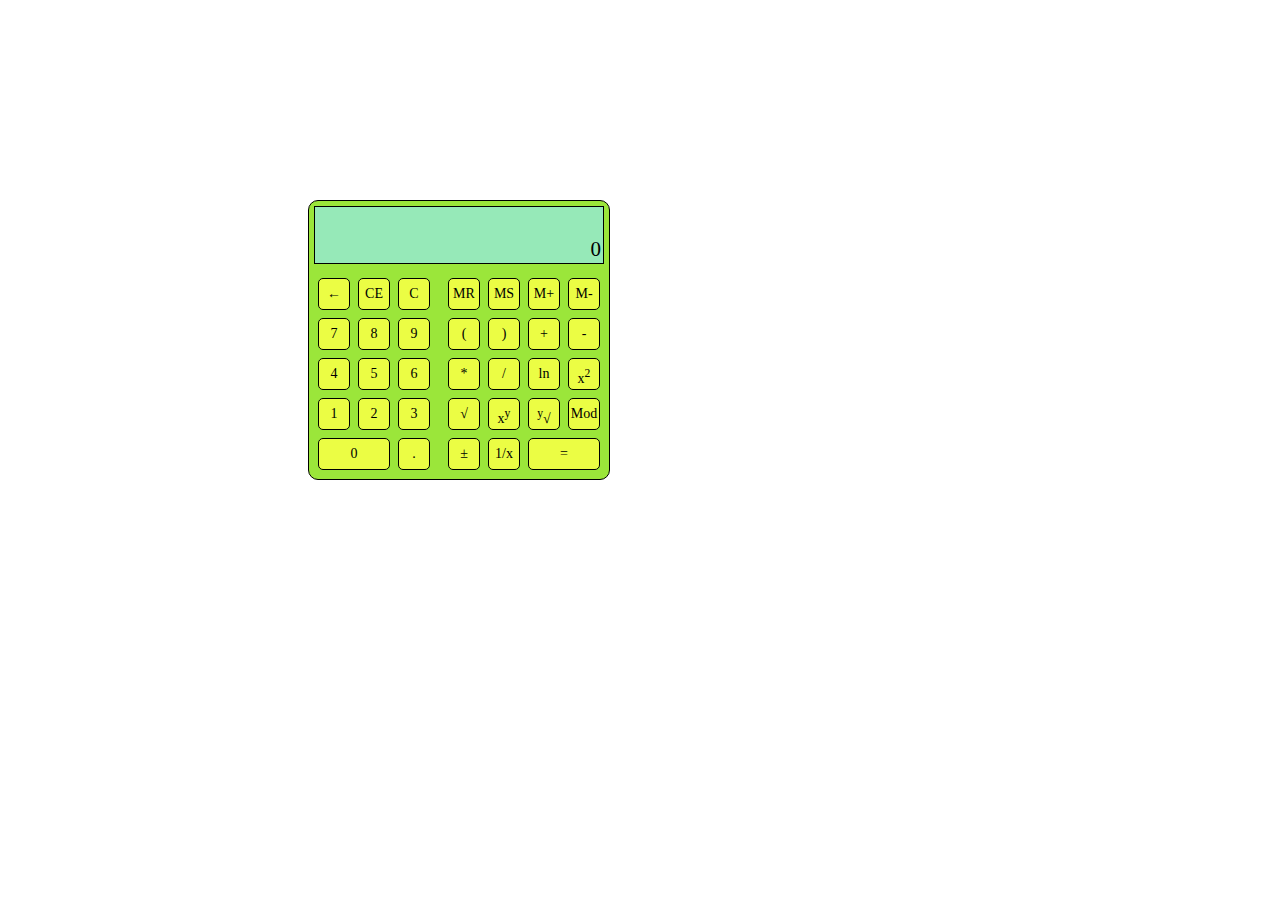
<file: Calculator/solution10/index.html>
<!DOCTYPE html>
<html>

<head>
	<meta http-equiv="Content-Type" content="text/html; charset=UTF-8" />
	<title>OOP Calculator</title>
	<script src="https://ajax.googleapis.com/ajax/libs/jquery/1.7.0/jquery.min.js"></script>
	<script type="text/javascript">

		$(function () {


			var Calculator = (function () {

				var operationData = {
					add: {
						precedence: 1,
						name: 'add',
						operation: function (a, b) { return a + b; },
						output: function (a, b) { return a + ' + ' + b; },
						buttonHTML: '+'
					},
					subtract: {
						precedence: 1,
						name: 'subtract',
						operation: function (a, b) { return a - b; },
						output: function (a, b) { return a + ' - ' + b; },
						buttonHTML: '-'
					},
					multiply: {
						precedence: 2,
						name: 'multiply',
						operation: function (a, b) { return a * b; },
						output: function (a, b) { return a + ' * ' + b; },
						buttonHTML: '*'
					},
					divide: {
						precedence: 2,
						name: 'divide',
						operation: function (a, b) { return a / b; },
						isInvalidInput: function (a, b) { return b == 0 ? 'division by 0' : false; },
						output: function (a, b) { return a + ' / ' + b; },
						buttonHTML: '/'
					},
					// epow: {
					// 	precedence: 4,
					// 	singleInput: true,
					// 	name: 'epow',
					// 	operation: function (a) { return Math.pow(Math.E, a); },
					// 	output: function (a, b) { return 'epow(' + a + ')'; },
					// 	buttonHTML: 'e<sup>x</sup>'
					// },
					ln: {
						precedence: 4,
						singleInput: true,
						name: 'ln',
						operation: function (a) { return Math.log(a); },
						isInvalidInput: function (a) { return a <= 0 ? 'ln of non-positive number' : false; },
						output: function (a, b) { return 'ln(' + a + ')'; },
						buttonHTML: 'ln'
					},
					square: {
						precedence: 4,
						singleInput: true,
						name: 'square',
						operation: function (a) { return Math.pow(a, 2); },
						output: function (a) { return 'sqr(' + a + ')'; },
						buttonHTML: 'x<sup>2</sup>'
					},
					squareRoot: {
						precedence: 4,
						singleInput: true,
						name: 'squareRoot',
						operation: function (a) { return Math.sqrt(a); },
						isInvalidInput: function (a) { return a < 0 ? 'complex number' : false; },
						output: function (a) { return 'sqrt(' + a + ')'; },
						buttonHTML: '&#8730;'
					},
					power: {
						precedence: 3,
						name: 'power',
						operation: function (a, b) { return Math.pow(a, b); },
						isInvalidInput: function (a, b) { return isNaN(Math.pow(a, b)) ? 'complex number' : false; },
						output: function (a, b) { return a + ' ^ ' + b; },
						buttonHTML: 'x<sup>y</sup>'
					},
					yroot: {
						precedence: 3,
						name: 'yroot',
						operation: function (a, b) { return Math.pow(a, b == 0 ? 0 : 1 / b); },
						isInvalidInput: function (a, b) {
							return isNaN(Math.pow(a, a, b == 0 ? 0 : 1 / b)) ? 'complex number' : false;
						},
						output: function (a, b) { return a + ' yroot ' + b; },
						buttonHTML: '<sup>y</sup>&#8730;'
					},
					modulo: {
						precedence: 2,
						name: 'modulo',
						operation: function (a, b) { return a % b; },
						output: function (a, b) { return a + ' % ' + b; },
						buttonHTML: 'Mod'
					},
					negate: {
						precedence: 4,
						singleInput: true,
						name: 'negate',
						operation: function (a) { return -a; },
						output: function (a) { return 'negate(' + a + ')'; },
						buttonHTML: '&#177;'
					},
					reciproc: {
						precedence: 4,
						singleInput: true,
						name: 'reciproc',
						operation: function (a) { return 1 / a; },
						isInvalidInput: function (a) { return a == 0 ? 'division by 0' : false; },
						output: function (a) { return 'reciproc(' + a + ')'; },
						buttonHTML: '1/x'
					},
					context: {
						precedence: 5,
						singleInput: true,
						name: 'context',
						operation: function (a) { return a; },
						output: function (a) { return '(' + a + ')'; }
					}
				};





				var Operation = function (options) {

					var inputs = [];

					for (var key in options) {
						this[key] = options[key];
					};

					this.addInput = function (input) {
						if (this.isSaturated()) return this;
						inputs.push(input);
						return this;
					};

					this.isInvalidInput = this.isInvalidInput || function () { return false; };

					this.isSaturated = function () {
						var inputCount = this.singleInput ? 1 : 2;
						for (var i = 0; i < inputCount; ++i) {
							if (inputs[i] == null || isNaN(inputs[i])) return false;
						}
						return true;
					};

					this.execute = function () {
						if (this.error) return this;
						if (!this.isSaturated() || this.value != null) return this;
						var inputValues = inputs.map(function (input) { return Number(input); });
						this.error = this.isInvalidInput.apply(this, inputValues);
						if (this.error) {
							throw new Error(this.error);
						}
						this.calculationString = this.getCalculationString();
						this.value = this.operation.apply(this, inputValues);
						return this;
					};

					this.getCalculationString = function (lastInput, collapsed) {
						if (collapsed) {
							this.execute();
							if (this.value != null) return this.value.toString();
						}
						var singleInput = this.singleInput;
						var inputValues = inputs.map(function (input) {
							var inputValue = input.getCalculationString ?
								input.getCalculationString(lastInput, collapsed) :
								input.toString();
							return singleInput ? inputValue.replace(/^\((.*)\)$/g, '$1') : inputValue;
						});
						return options.output.apply(this, inputValues.concat([lastInput]));
					};

					this.valueOf = function () {
						if (this.value == null) {
							this.execute();
						}
						return this.value;
					};

					this.toString = function () {
						if (this.calculationString == null) {
							this.execute();
						}
						return this.getCalculationString();
					};
				};





				var InputStack = (function () {

					var levels, closedContext, partialResult, error;

					var Stack = function () {
						this.peek = function () { return this[this.length - 1]; };
					};
					Stack.prototype = [];

					var reset = function () {
						levels = new Stack;
						levels.push(new Stack);
						closedContext = error = null;
					};

					var wrapLastOperation = function (operation) {
						var stack = levels.peek();
						stack.push(operation.addInput(stack.pop()));
						collapse(operation.precedence);
					};

					var collapse = function (precedence) {
						var stack = levels.peek();
						var currentOperation = stack.pop();
						var previousOperation = stack.peek();

						if (!currentOperation) return;

						if (!currentOperation.isSaturated()) {
							stack.push(currentOperation);
							return;
						}

						try {
							partialResult = Number(currentOperation);
						}
						catch (e) {
							partialResult = error = 'Error: ' + e.message;
						}

						if (previousOperation && previousOperation.precedence >= precedence) {
							previousOperation.addInput(currentOperation);
							collapse(precedence);
						}
						else {
							stack.push(currentOperation);
						}
					};

					reset();

					return {
						push: function (number, operation) {
							error && reset();
							var stack = levels.peek();
							var lastOperation = stack.peek();
							var input = closedContext || number;
							closedContext = null;
							partialResult = Number(input);
							if (!lastOperation || operation.precedence > lastOperation.precedence) {
								stack.push(operation.addInput(input));
								collapse(operation.precedence);
							}
							else {
								lastOperation.addInput(input);
								collapse(operation.precedence);
								wrapLastOperation(operation);
							}
							return this;
						},
						openContext: function () {
							error && reset();
							var lastOperation = levels.peek().peek();
							if (closedContext || lastOperation && lastOperation.isSaturated()) return;
							levels.push(new Stack);
							return this;
						},
						closeContext: function (number) {
							error && reset();
							if (levels.length <= 1) return;
							var input = closedContext || number;
							var stack = levels.peek();
							var lastOperation = stack.peek();
							closedContext = new Operation(operationData.context).addInput(
								lastOperation ? (function () {
									lastOperation.addInput(input);
									collapse(0);
									return stack.pop();
								}()) : input
							);
							partialResult = Number(closedContext);
							levels.pop();
							return this;
						},
						evaluate: function (number) {
							error && reset();
							var input = closedContext || number;
							partialResult = Number(input);
							while (levels.length > 1) {
								this.closeContext(input);
							}
							var lastOperation = levels.peek().peek();
							lastOperation && lastOperation.addInput(input);
							collapse(0);
							reset();
							return this;
						},
						getPartialResult: function () {
							var _partialResult = partialResult;
							partialResult = 0;
							return _partialResult;
						},
						getCalculationString: function (collapsed) {
							var result = closedContext ? closedContext.getCalculationString('', collapsed) : '';
							for (var j = levels.length - 1; j >= 0; --j) {
								for (var i = levels[j].length - 1; i >= 0; --i) {
									result = levels[j][i].getCalculationString(result, collapsed);
								}
								if (j > 0) {
									result = '(' + result;
								}
							}
							return result;
						}
					};

				}());





				$.fn.addButton = function (html, className, onclick) {
					$('<div/>', {
						html: html,
						'class': 'button ' + className,
						click: onclick
					}).appendTo(this);
					return this;
				};

				var addNumberButton = function (number) {
					$numbers.addButton(number, 'number ' + (number == '.' ? 'dot' : 'number-' + number), function () {
						if ($input.text().match(/\./) && number == '.') return;
						if ($input.text() == '0' && number != '.' || $input.data('clearOnInput')) {
							$input.text('');
						}
						$input.data({ clearOnInput: false });
						$input.text($input.text() + $(this).text());
					});
				};

				var addOperationButton = function (operation, click) {
					$operations.addButton(operation.buttonHTML, 'operation ' + operation.name, function (e) {
						click.call(this, e);
						$calculation.text(InputStack.getCalculationString());
						$collapsedCalculation.text(InputStack.getCalculationString(true));
						$input.text(InputStack.getPartialResult());
						$input.data({ clearOnInput: true });
					});
				};

				var getInput = function () {
					var input = $input.text();
					return input.match(/error/i) ? 0 : parseFloat($input.text());
				};

				var toggleMemoryIndicator = function () {
					$memoryIndicator[m ? 'show' : 'hide']();
				};

				var i, m = 0;
				var $calculator = $('#calculator');
				var $ioField = $('<div/>', { 'class': 'io-field' }).appendTo($calculator);
				var $calculation = $('<div/>', { 'class': 'calculation' }).appendTo($ioField);
				var $collapsedCalculation = $('<div/>', { 'class': 'collapsed-calculation' }).appendTo($ioField);
				var $input = $('<div/>', { 'class': 'input', text: 0 }).appendTo($ioField);
				var $keyboardInput = $('<input/>').appendTo($calculator)
					.focus().css({ opacity: 0, position: 'absolute', top: 0 });
				var $numbers = $('<div/>', { 'class': 'numbers' }).appendTo($calculator);
				var $operations = $('<div/>', { 'class': 'operations' }).appendTo($calculator);
				var $memoryIndicator = $('<div/>', { text: 'M', 'class': 'memory-indicator' }).appendTo($ioField).hide();

				$calculator.click(function () {
					$keyboardInput.focus();
				});

				$(window).keydown(function (e) {
					setTimeout(function () {
						var val = $keyboardInput.val();
						$keyboardInput.val('');
						switch (e.keyCode) {
							case 13: $('.button.evaluate').click(); break;
							case 110: case 188: case 190: $('.button.dot').click(); break;
							case 8: $('.button.del').click(); break;
							case 46: $('.button.clear-entry').click(); break;
							case 27: $('.button.clear').click(); break;
							default:
								$calculator.find('.button').each(function () {
									if (val == $(this).text()) {
										$(this).click();
									}
								});
						}
					}, 0);
				});

				$numbers.addButton('&larr;', 'del', function () {
					$input.text($input.text().replace(/.$/, ''));
					$input.text().length || $input.text('0');
				});
				$numbers.addButton('CE', 'clear-entry', function () {
					$input.text('0');
				});
				$numbers.addButton('C', 'clear', function () {
					$('#calculator .evaluate').click();
					$input.text('0');
				});
				$.each('7894561230.'.split(''), function () {
					addNumberButton(this.toString());
				});

				$operations.addButton('MR', 'memRecall', function () {
					$input.text(m);
				});
				$operations.addButton('MS', 'memSave', function () {
					m = getInput();
					toggleMemoryIndicator();
				});
				$operations.addButton('M+', 'memAdd', function () {
					m += getInput();
					toggleMemoryIndicator();
				});
				$operations.addButton('M-', 'memSubtract', function () {
					m -= getInput();
					toggleMemoryIndicator();
				});
				addOperationButton({ buttonHTML: '(', name: 'openContext' }, function () {
					InputStack.openContext();
				});
				addOperationButton({ buttonHTML: ')', name: 'closeContext' }, function () {
					InputStack.closeContext(getInput());
				});
				for (i in operationData) {
					(function (i) {
						if (!operationData[i].buttonHTML) return;
						addOperationButton(operationData[i], function () {
							InputStack.push(getInput(), new Operation(operationData[i]));
						});
					}(i));
				}
				addOperationButton({ buttonHTML: '=', name: 'evaluate' }, function () {
					InputStack.evaluate(getInput());
				});


			}());


		});

	</script>

	<style type="text/css">
		#calculator {
			margin-left: 300px;
			margin-top: 200px;
			border: 1px solid;
			width: 300px;
			overflow: auto;
			background: rgb(155, 230, 58);
			border-radius: 10px;
		}

		.io-field {
			border: 1px solid;
			height: 52x;
			margin: 5px;
			padding: 2px;
			text-align: right;
			overflow: hidden;
			position: relative;
			background: #96e9c9e1;
		}

		.calculation,
		.collapsed-calculation {
			font-size: 11px;
			height: 14px;
			line-height: 14px;
		}

		.input {
			font-size: 21px;
			height: 24px;
			line-height: 24px;
		}

		.numbers {
			margin: 5px;
			width: 120px;
			float: left;
		}

		.operations {
			margin: 5px;
			width: 160px;
			float: left;
		}

		.button {
			width: 30px;
			height: 30px;
			padding: 0;
			font-size: 14px;
			line-height: 30px;
			text-align: center;
			border: 1px solid;
			cursor: pointer;
			float: left;
			margin: 4px;
			background: #ebfd44;
			border-radius: 5px;
		}

		.button.number-0 {
			width: 70px;
		}

		.button.operation.evaluate {
			width: 70px;
		}

		.memory-indicator {
			position: absolute;
			bottom: 10px;
			left: 2px;
			font-size: 10px;
		}
	</style>

</head>

<body>
	<div id="calculator"></div>
</body>

</html>
</file>
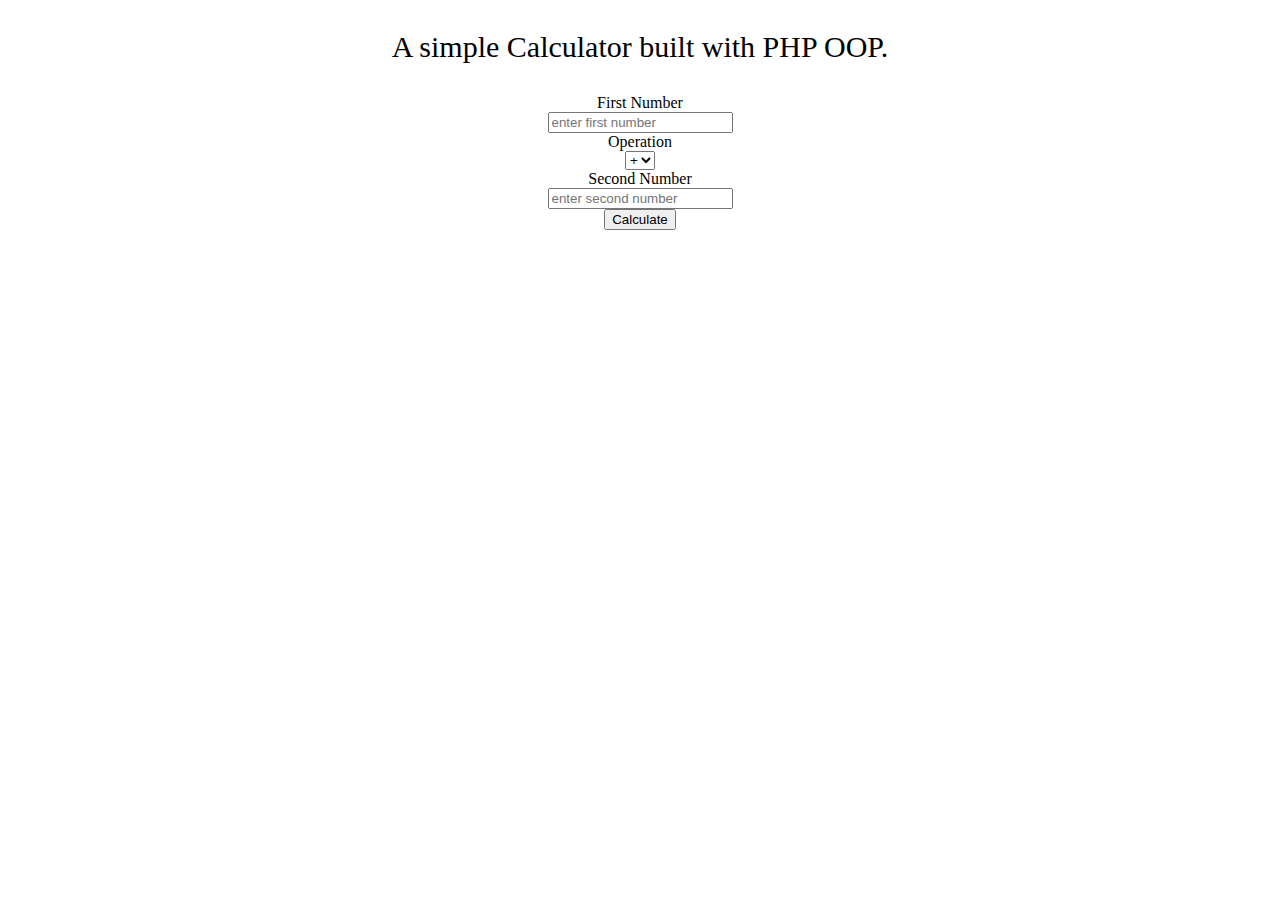
<file: Calculator/solution5/index.html>
<!DOCTYPE html>
<html lang="en">

<head>
    <meta charset="UTF-8">
    <meta http-equiv="X-UA-Compatible" content="IE=edge">
    <meta name="viewport" content="width=device-width, initial-scale=1.0">
    <title>Calculator5.</title>
</head>

<body>
    <form style="text-align: center;" action="action.php" method="post">
        <p style="font-size: 30px;">A simple Calculator built with PHP OOP.</p>
        <label>First Number</label><br>
        <input type="number" name="num1" placeholder="enter first number"><br>
        <label>Operation</label><br>
        <select name="sign" id="">
            <option value="addition">+</option>
            <option value="subtraction">-</option>
            <option value="multiplication">*</option>
            <option value="division">/</option>
        </select><br>
        <label>Second Number</label><br>
        <input type="number" name="num2" placeholder="enter second number"><br>
        <button type="submit" name="submit">Calculate</button>
    </form>
</body>

</html>
</file>
